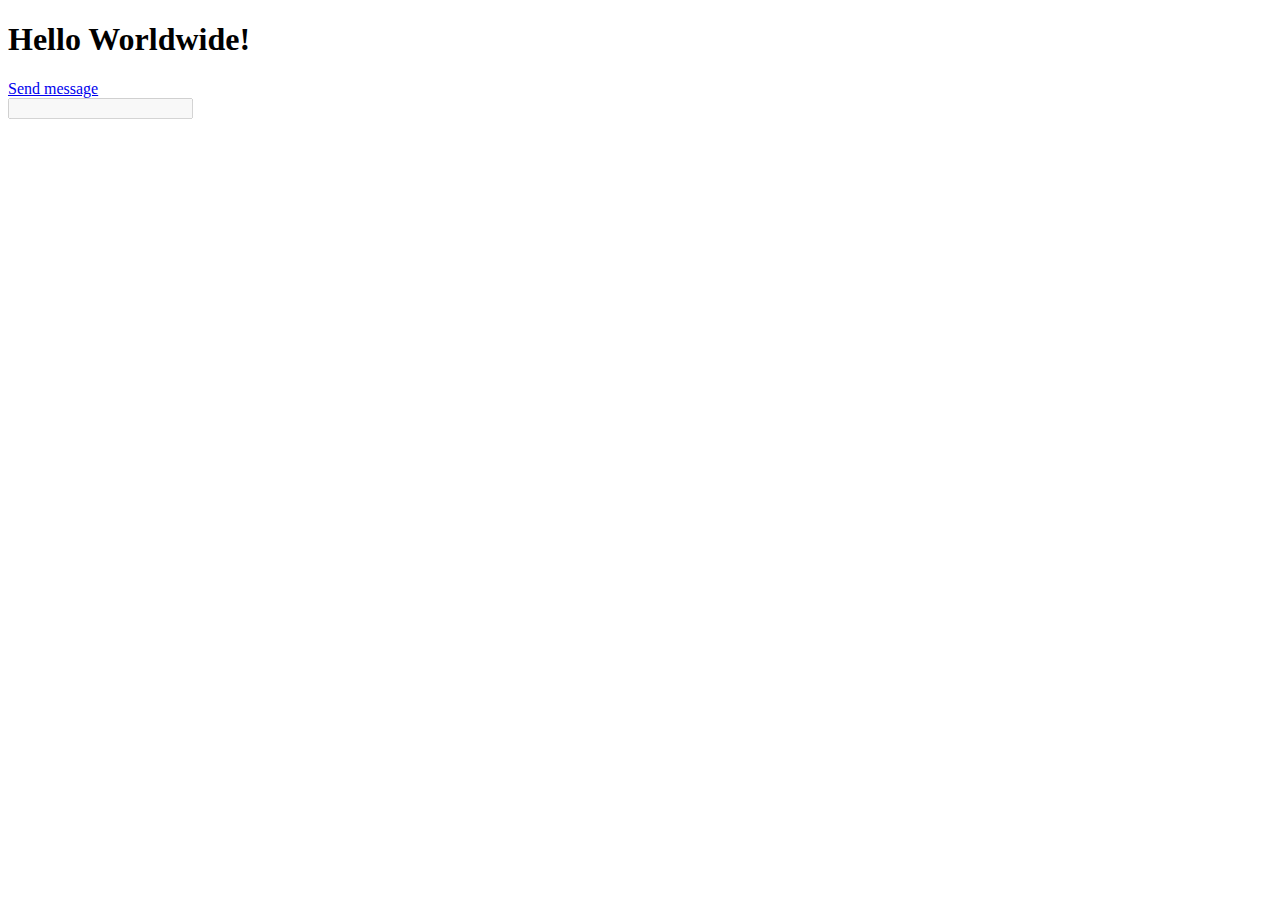
<file: src/main/webapp/index.html>
<!DOCTYPE html>
<html>
    <head>
        <title>Start Page</title>
        <meta http-equiv="Content-Type" content="text/html; charset=UTF-8">
        <script src="http://code.jquery.com/jquery-1.11.1.min.js"></script>       
        <script type="text/javascript">
            var ws = new WebSocket("ws://" + document.location.host + document.location.pathname + "endpoint");
            ws.onopen = function (event) {
                onOpen(event);
            };

            ws.onmessage = function (evt)
            {
                var msg = evt.data;
                $('#topic').val(msg);
                //alert("Message received:" + msg);
            };
            ws.onclose = function ()
            {
                alert("Connection is closed...");
            };

            function onOpen(event) {
                alert("Web Socket is connected!!");
            }

            function sendMessage() {
                ws.send("Message to server from client");
                if (typeof(Storage) !== "undefined") {
                    console.log('storage ok')
                   // localStorage.setItem("lastname", "Smith");
                    console.log('name',localStorage.getItem("lastname"));
                    
                } else{
                    console.log('storage no')
                }
            }
        </script>
    </head>
    <body>
        <h1>Hello Worldwide!</h1>
        <a href="javascript:sendMessage()">Send message</a>
        <br/>
        <div>               
            <input type='text' id='topic' disabled />
        </div>


    </body>
</html>
</file>
